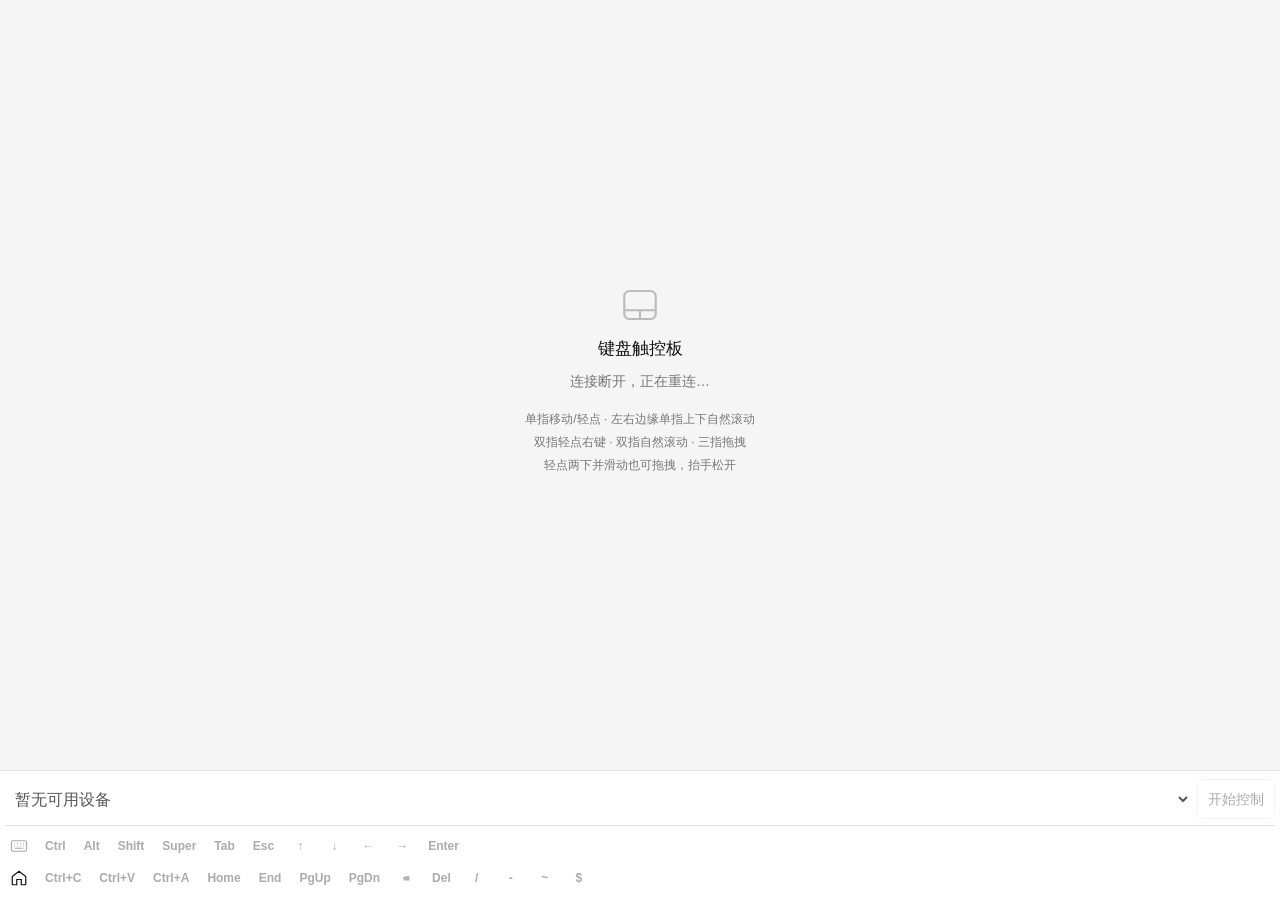
<file: lzc-mesh-lpk/web/controller.html>
<!doctype html>
<html lang="zh-CN">
<head>
<meta charset="utf-8">
<meta name="viewport" content="width=device-width, initial-scale=1, viewport-fit=cover, interactive-widget=resizes-content">
<meta name="mobile-web-app-capable" content="yes">
<meta name="apple-mobile-web-app-status-bar-style" content="black-translucent">
<meta name="lzcapp-navigation-bar-scheme" content="hidden">
<meta name="lzcapp-disable-dark" content="true">
<meta name="theme-color" content="#f5f5f5">
<title>键盘触控板 · 懒猫设备接力</title>
<script src="chrome.js?v=0.3.5"></script>
<link rel="stylesheet" href="style.css?v=0.3.5">
<link rel="stylesheet" href="controller.css?v=0.3.5">
</head>
<body class="controller-page">
<div id="controller" class="controller">
  <div id="touchpad" class="touchpad" tabindex="0" role="application" aria-label="设备接力触控板" aria-describedby="gesture-help">
    <div class="touchpad-guide">
      <svg width="42" height="42" viewBox="0 0 24 24" fill="none" stroke="currentColor" stroke-width="1.2" aria-hidden="true"><rect x="3" y="4" width="18" height="16" rx="3"/><path d="M3 15h18M12 15v5"/></svg>
      <strong id="current-device">键盘触控板</strong>
      <span id="control-status" role="status" aria-live="polite">正在连接中枢…</span>
      <p id="gesture-help">单指移动/轻点 · 左右边缘单指上下自然滚动<br>双指轻点右键 · 双指自然滚动 · 三指拖拽<br>轻点两下并滑动也可拖拽，抬手松开</p>
      <span id="input-notice" class="input-notice" role="status" aria-live="polite"></span>
    </div>
  </div>
  <textarea id="mobile-input" class="mobile-input" tabindex="-1" aria-label="设备键盘输入" autocapitalize="off" autocorrect="off" autocomplete="off" spellcheck="false" inputmode="text" enterkeyhint="enter" disabled></textarea>
  <nav id="mobile-shortcuts" class="mobile-shortcuts" aria-label="设备键盘与快捷键">
    <div class="device-strip">
      <select id="target-device" aria-label="控制设备" disabled><option value="">暂无可用设备</option></select>
      <button id="control-toggle" type="button" disabled>开始控制</button>
    </div>
    <div class="mobile-shortcut-row" role="toolbar" aria-label="键盘与导航">
      <button id="mobile-keyboard" class="mobile-key mobile-icon" type="button" aria-label="展开键盘" title="展开键盘" aria-pressed="false" disabled><svg viewBox="0 0 24 24" fill="none" stroke="currentColor" stroke-width="1.6" aria-hidden="true"><rect x="2" y="5" width="20" height="14" rx="2"/><path d="M6 9h.01M10 9h.01M14 9h.01M18 9h.01M6 12h.01M10 12h.01M14 12h.01M18 12h.01M7 15h10" stroke-linecap="round"/></svg></button>
      <div id="shortcut-row-1" class="mobile-key-scroll"></div>
    </div>
    <div class="mobile-shortcut-row" role="toolbar" aria-label="快捷键与符号">
      <a id="mobile-home" class="mobile-key mobile-icon" href="./" aria-label="返回首页" title="返回首页"><svg viewBox="0 0 24 24" fill="none" stroke="currentColor" stroke-width="1.6" aria-hidden="true"><path d="m3 10 9-7 9 7v10a1 1 0 0 1-1 1h-5v-7H9v7H4a1 1 0 0 1-1-1z"/></svg></a>
      <div id="shortcut-row-2" class="mobile-key-scroll"></div>
    </div>
  </nav>
</div>
<script type="module" src="controller.js?v=0.3.5"></script>
</body>
</html>
</file>
<file: lzc-mesh-lpk/web/style.css>
:root { --bg:#f5f5f5; --panel:#fff; --line:#e2e2e2; --text:#111; --muted:#777; --screen:#fafafa; --active:#111; }
@media (prefers-color-scheme: dark) {
  :root { --bg:#111; --panel:#1b1b1b; --line:#2e2e2e; --text:#eee; --muted:#8a8a8a; --screen:#232323; --active:#eee; }
}
:root {
  --lzc-safe-area-inset-top: var(--lzc-safe-area-top, env(safe-area-inset-top, 0px));
  --lzc-safe-area-inset-right: var(--lzc-safe-area-right, env(safe-area-inset-right, 0px));
  --lzc-safe-area-inset-bottom: var(--lzc-safe-area-bottom, env(safe-area-inset-bottom, 0px));
  --lzc-safe-area-inset-left: var(--lzc-safe-area-left, env(safe-area-inset-left, 0px));
  color-scheme: light dark;
}
* { box-sizing: border-box; }
html { -webkit-tap-highlight-color: transparent; -webkit-text-size-adjust: 100%; }
button, a, [role=button], select { touch-action: manipulation; }
button, [role=button] { user-select: none; -webkit-user-select: none; -webkit-touch-callout: none; }
button:active:not(:disabled), .controller-entry:active { opacity: .72; }
button:focus-visible, a:focus-visible, select:focus-visible { outline: 2px solid var(--text); outline-offset: 2px; }
input[type=checkbox] { accent-color: var(--text); }
body { margin:0; font:14px/1.5 -apple-system, "Segoe UI", "PingFang SC", "Microsoft YaHei", sans-serif; background:var(--bg); color:var(--text); }
header { display:flex; align-items:center; justify-content:space-between; padding:calc(14px + var(--lzc-safe-area-inset-top)) calc(24px + var(--lzc-safe-area-inset-right)) 14px calc(24px + var(--lzc-safe-area-inset-left)); border-bottom:1px solid var(--line); background:var(--panel); }
.brand { font-weight:600; letter-spacing:.02em; }
.status { display:flex; align-items:center; gap:8px; color:var(--muted); font-size:13px; }
.dot { width:8px; height:8px; border-radius:50%; background:#bbb; }
.dot.ok { background:var(--text); }
main { display:grid; grid-template-columns:minmax(0,1fr) 300px; gap:16px; padding:16px calc(24px + var(--lzc-safe-area-inset-right)) calc(16px + var(--lzc-safe-area-inset-bottom)) calc(24px + var(--lzc-safe-area-inset-left)); max-width:1400px; margin:0 auto; }
@media (max-width: 900px) { main { grid-template-columns:minmax(0,1fr); } }
.panel, .side { min-width:0; }
.files-panel { grid-column:1; }
@media (min-width: 901px) { .side { grid-row:1 / span 3; grid-column:2; } }
.panel { background:var(--panel); border:1px solid var(--line); border-radius:10px; padding:16px; }
.side { display:flex; flex-direction:column; gap:16px; }
.panel-head { display:flex; align-items:baseline; gap:12px; flex-wrap:wrap; }
h2 { font-size:14px; font-weight:600; margin:0 0 10px; }
.hint, .note { color:var(--muted); font-size:12px; }
.note { margin:10px 0 0; }
.stage { position:relative; height:min(62vh, 620px); min-height:360px; border:1px dashed var(--line); border-radius:8px; overflow:hidden; user-select:none; touch-action:none;
  background-image: radial-gradient(var(--line) 1px, transparent 1px); background-size:16px 16px; }
.empty { position:absolute; inset:0; display:flex; align-items:center; justify-content:center; color:var(--muted); padding:24px; text-align:center; }
.screen { position:absolute; border:1.5px solid var(--muted); border-radius:6px; background:var(--screen); display:flex; flex-direction:column; align-items:center; justify-content:center;
  cursor:grab; transition: left .18s ease-out, top .18s ease-out; padding:6px; overflow:hidden; }
.screen.dragging { cursor:grabbing; transition:none; z-index:2; box-shadow:0 6px 20px rgba(0,0,0,.18); }
.screen.offline { opacity:.45; border-style:dashed; }
.screen.active { border-color:var(--active); border-width:2.5px; }
.screen .name { font-weight:600; font-size:13px; white-space:nowrap; overflow:hidden; text-overflow:ellipsis; max-width:100%; }
.screen .meta { color:var(--muted); font-size:11px; white-space:nowrap; }
.screen .badge { position:absolute; top:6px; right:8px; font-size:10px; color:var(--muted); }
.screen.compact { padding:2px 4px; }
.screen.compact .name { font-size:11px; }
.screen.compact .meta { font-size:9px; max-width:100%; overflow:hidden; text-overflow:ellipsis; }
.screen.compact .badge { top:2px; right:4px; font-size:9px; }
.devices { list-style:none; margin:0; padding:0; }
.devices li { display:flex; align-items:center; justify-content:space-between; padding:8px 0; border-top:1px solid var(--line); gap:8px; }
.devices li:first-child { border-top:0; }
.devices .meta { color:var(--muted); font-size:12px; }
.devices button { border:1px solid var(--line); background:transparent; color:var(--muted); border-radius:6px; padding:2px 8px; cursor:pointer; font-size:12px; }
@media (hover: hover) and (pointer: fine) { .devices button:hover { color:var(--text); border-color:var(--muted); } }
.device-info { min-width:0; flex:1; overflow-wrap:anywhere; }
.device-fingerprint { display:block; margin-top:6px; font:10px/1.5 ui-monospace,monospace; color:var(--muted); overflow-wrap:anywhere; }
.devices .device-trust { min-height:36px; touch-action:manipulation; user-select:none; -webkit-user-select:none; -webkit-tap-highlight-color:transparent; }
.device-trust:focus-visible { outline:2px solid var(--text); outline-offset:2px; }
.device-trust:disabled { opacity:.5; cursor:default; }
@media (pointer: coarse) { .devices .device-trust { min-height:44px; } }
.device-actions { flex:none; display:flex; flex-direction:column; align-items:center; gap:4px; }
.devices .device-switch { position:relative; width:44px; height:44px; padding:0; flex:none; border:0; border-radius:8px; background:transparent; cursor:pointer; touch-action:manipulation; user-select:none; -webkit-user-select:none; -webkit-tap-highlight-color:transparent; }
.device-switch::before { content:""; position:absolute; left:0; top:9px; width:44px; height:26px; border-radius:99px; background:var(--line); }
.device-switch::after { content:""; position:absolute; left:4px; top:13px; width:18px; height:18px; border-radius:50%; background:var(--panel); box-shadow:0 1px 2px #0002; }
.device-switch[aria-checked="true"]::before { background:var(--text); }
.device-switch[aria-checked="true"]::after { left:22px; }
.device-switch:focus-visible { outline:2px solid var(--text); outline-offset:2px; }
.device-switch:active { opacity:.7; }
.device-switch:disabled { cursor:default; opacity:.5; }
.screen.dormant { opacity:.5; border-style:dashed; }
.row { display:flex; gap:8px; align-items:flex-start; cursor:pointer; }
.downloads { list-style:none; margin:0; padding:0; }
.downloads li { display:flex; flex-wrap:wrap; align-items:baseline; gap:4px 12px; padding:6px 0; border-top:1px solid var(--line); }
.downloads li:first-child { border-top:0; }
.downloads .platform { flex-basis:100%; }
.downloads a { color:var(--text); font-size:13px; }
.note a { color:var(--muted); }
.note.sub { margin:2px 0 12px 24px; }
.row + .row { margin-top:4px; }
.upload-btn { margin-left:auto; border:1px solid var(--text); background:var(--text); color:var(--panel); border-radius:6px; padding:4px 12px; cursor:pointer; font-size:13px; }
@media (hover: hover) and (pointer: fine) { .upload-btn:hover { opacity:.85; } }
.dropzone { position:relative; border:1px dashed transparent; border-radius:8px; min-height:120px; }
.dropzone.over { border-color:var(--muted); background:var(--screen); }
.files { width:100%; border-collapse:collapse; font-size:13px; }
.files th { text-align:left; font-weight:500; color:var(--muted); font-size:12px; padding:6px 8px; border-bottom:1px solid var(--line); }
.files td { padding:7px 8px; border-bottom:1px solid var(--line); vertical-align:middle; }
.files tr:last-child td { border-bottom:0; }
.files .num { text-align:right; white-space:nowrap; }
.files td.meta { color:var(--muted); font-size:12px; white-space:nowrap; }
.files td.name { word-break:break-all; }
.files a { color:var(--text); text-decoration:none; }
@media (hover: hover) and (pointer: fine) { .files a:hover { text-decoration:underline; } }
.files td.actions { white-space:nowrap; text-align:right; }
.files button, .uploads button { border:1px solid var(--line); background:transparent; color:var(--muted); border-radius:6px; padding:2px 8px; cursor:pointer; font-size:12px; margin-left:4px; }
@media (hover: hover) and (pointer: fine) { .files button:hover, .uploads button:hover { color:var(--text); border-color:var(--muted); } }
.files-empty { color:var(--muted); text-align:center; padding:28px 12px; font-size:13px; }
.uploads:empty { display:none; }
.uploads { display:flex; flex-direction:column; gap:6px; margin-bottom:8px; }
.upload { display:flex; align-items:center; gap:10px; font-size:12px; }
.upload .uname { flex:1; overflow:hidden; text-overflow:ellipsis; white-space:nowrap; }
.upload .bar { flex:0 0 160px; height:4px; background:var(--line); border-radius:2px; overflow:hidden; }
.upload .bar i { display:block; height:100%; width:0; background:var(--text); }
.upload .pct { flex:0 0 48px; text-align:right; color:var(--muted); }
.upload.failed .pct { color:var(--text); font-weight:600; }
@media (max-width: 600px) {
  header { padding:calc(12px + var(--lzc-safe-area-inset-top)) calc(16px + var(--lzc-safe-area-inset-right)) 12px calc(16px + var(--lzc-safe-area-inset-left)); flex-wrap:wrap; gap:8px; }
  main { padding:12px calc(12px + var(--lzc-safe-area-inset-right)) calc(12px + var(--lzc-safe-area-inset-bottom)) calc(12px + var(--lzc-safe-area-inset-left)); gap:12px; }
  .panel { padding:14px; }
  .stage { width:100%; height:auto; aspect-ratio:1 / 1; min-height:0; }
  .files th:nth-child(3), .files td:nth-child(3), .files th:nth-child(4), .files td:nth-child(4) { display:none; }
  .upload-btn { margin-left:0; }
  .panel-head { flex-direction:column; align-items:flex-start; gap:4px; margin-bottom:8px; }
  .panel-head h2 { margin:0; }
  .files { table-layout:fixed; }
  .files th:nth-child(2), .files td:nth-child(2) { width:72px; }
  .files th:nth-child(5), .files td:nth-child(5) { width:104px; }
  .files button { margin-left:2px; padding:2px 6px; }
}

.mode-label { display: block; margin: 12px 0 6px; font-size: 13px; }
#transport-mode { box-sizing: border-box; width: 100%; padding: 9px 10px; border: 1px solid #ddd; border-radius: 7px; background: var(--panel); color: var(--text); font: inherit; font-size: 16px; }
.pause-all { width: 100%; margin: 6px 0; padding: 10px; font: inherit; font-size: 13px; cursor: pointer; }
.pause-all.paused { background: #111; color: #fff; border-color: #111; }
.transport-status { margin-top: 3px; }
.controller-entry { grid-column:1; display:flex; align-items:center; justify-content:space-between; gap:12px; color:var(--text); text-decoration:none; min-height:72px; }
.controller-entry .hint { display:block; margin-top:4px; }
.lzc-ios-host header { padding-right:calc(64px + var(--lzc-safe-area-inset-right)); }
</file>
<file: lzc-mesh-lpk/web/controller.css>
/* Two compact shortcut rows from LightOS Remote Desktop, without desktop tools. */
html:has(.controller-page), .controller-page { width:100%; height:100vh; height:100lvh; margin:0; overflow:hidden; overscroll-behavior:none; background:var(--panel); }
.controller { position:fixed; left:0; top:0; width:100%; height:100vh; height:100lvh; display:flex; flex-direction:column; overflow:hidden; background:var(--bg); }
.controller.keyboard-visible { left:var(--visible-left, 0px); top:var(--visible-top, 0px); width:var(--visible-width, 100%); height:var(--visible-height, 100dvh); }
.touchpad { flex:1; min-height:0; display:flex; align-items:center; justify-content:center; padding:var(--lzc-safe-area-inset-top) var(--lzc-safe-area-inset-right) 0 var(--lzc-safe-area-inset-left); touch-action:none; user-select:none; -webkit-user-select:none; -webkit-touch-callout:none; outline-offset:-4px; }
.touchpad-guide { display:flex; flex-direction:column; align-items:center; gap:10px; padding:20px; text-align:center; color:var(--muted); pointer-events:none; max-width:100%; }
.touchpad-guide strong { font-weight:500; font-size:17px; color:var(--text); overflow-wrap:anywhere; }
.touchpad-guide p { margin:6px 0 0; font-size:12px; line-height:1.9; }
.touchpad-guide svg { opacity:.45; }
.input-notice { font-size:12px; max-width:30em; }
.controller.controlling .touchpad { background-image:radial-gradient(var(--line) 1px, transparent 1px); background-size:20px 20px; }
.mobile-input { position:absolute; top:calc(var(--lzc-safe-area-inset-top) + 8px); left:calc(var(--lzc-safe-area-inset-left) + 8px); width:16px; height:16px; min-height:16px; max-height:16px; padding:0; margin:0; border:0; opacity:.01; color:transparent; background:transparent; caret-color:transparent; pointer-events:none; font:16px/16px monospace; resize:none; }
.mobile-shortcuts { flex:none; display:flex; flex-direction:column; gap:4px; padding:8px max(5px, var(--lzc-safe-area-inset-right)) calc(8px + var(--lzc-safe-area-inset-bottom)) max(5px, var(--lzc-safe-area-inset-left)); background:var(--panel); color:var(--text); border-top:1px solid var(--line); box-shadow:0 80px 0 80px var(--panel); }
.keyboard-visible .mobile-shortcuts { padding-bottom:8px; }
.mobile-shortcut-row { display:flex; align-items:center; gap:6px; min-width:0; }
.mobile-key-scroll { flex:1; display:flex; align-items:center; gap:6px; overflow-x:auto; scrollbar-width:none; overscroll-behavior-x:contain; touch-action:pan-x; }
.mobile-key-scroll::-webkit-scrollbar { display:none; }
.mobile-key { display:inline-flex; align-items:center; justify-content:center; flex:0 0 auto; min-width:28px; height:28px; min-height:28px; padding:0 6px; border:0; border-radius:6px; background:transparent; color:inherit; font:600 12px/1 -apple-system,"Segoe UI",sans-serif; text-decoration:none; white-space:nowrap; touch-action:pan-x; user-select:none; -webkit-user-select:none; -webkit-touch-callout:none; }
.mobile-icon { width:28px; padding:0; touch-action:manipulation; }
.mobile-key svg { width:18px; height:18px; }
.mobile-key:active:not(:disabled) { transform:translateY(1px); opacity:.72; }
.mobile-key[aria-pressed=true] { background:var(--line); color:var(--text); }
.mobile-shortcuts button:disabled { opacity:.35; cursor:default; }
.device-strip { display:flex; align-items:center; gap:6px; min-width:0; border-bottom:1px solid var(--line); padding-bottom:6px; margin-bottom:2px; }
.device-strip select { flex:1; min-width:0; width:0; font:inherit; font-size:16px; background:transparent; color:var(--text); border:0; padding:6px; height:40px; }
.device-strip button { height:40px; padding:0 10px; border:1px solid var(--line); border-radius:6px; background:transparent; color:var(--text); font:inherit; white-space:nowrap; }
@media (max-height:420px) { .touchpad-guide { gap:4px; padding:8px; } .touchpad-guide svg, .touchpad-guide p { display:none; } }
</file>
